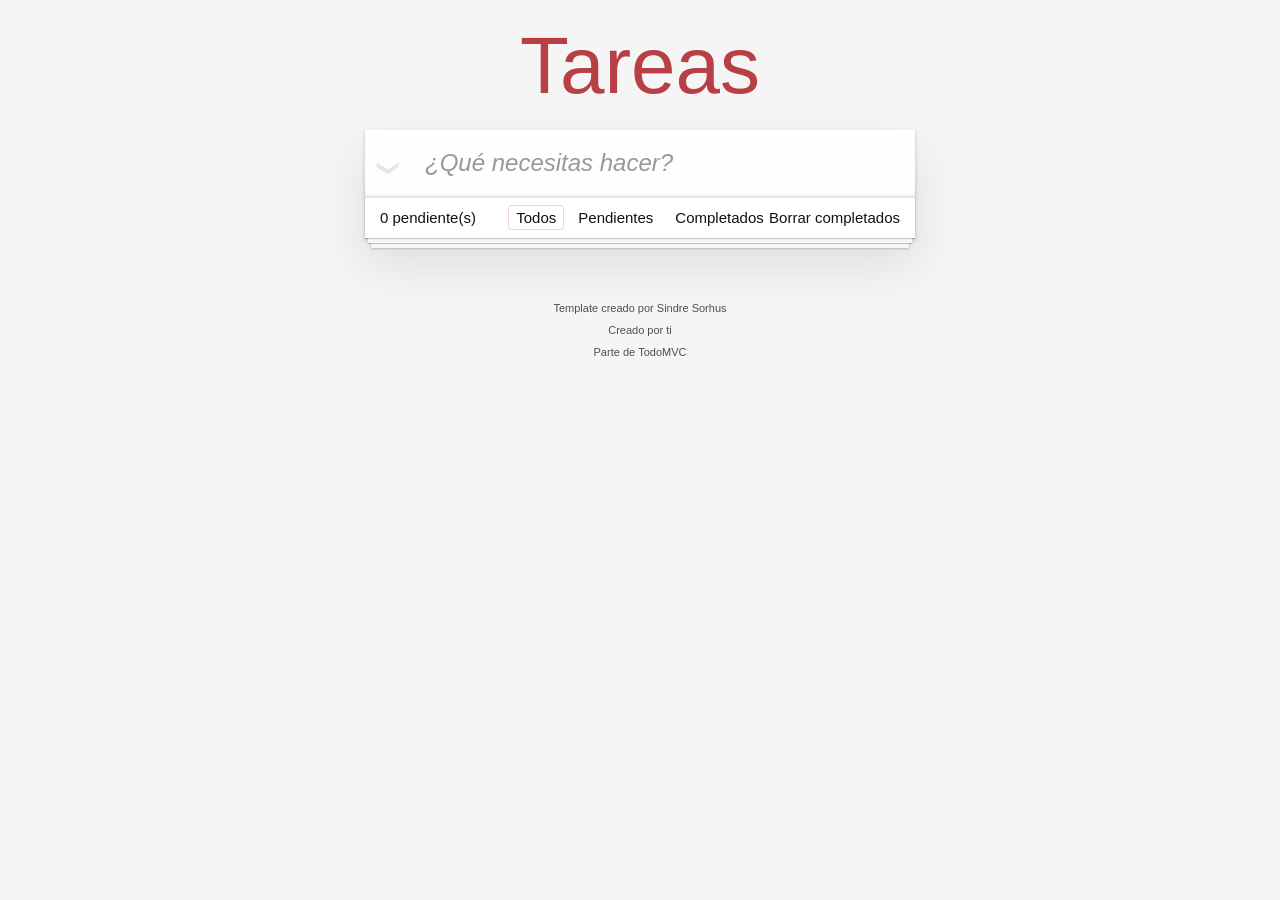
<file: docs/index.html>
<!doctype html><html lang="en"><head><meta charset="utf-8"><meta name="viewport" content="width=device-width,initial-scale=1"><link rel="icon" type="image/x-icon" href="assets/img/hacker.png"><title>Listados de Pendientes</title><script defer="defer" src="main.efed6aed5e301c3e4644.js"></script><link href="main.481a66048f79434cf141.css" rel="stylesheet"></head><body><section class="todoapp"><header class="header"><h1>Tareas</h1><input class="new-todo" placeholder="¿Qué necesitas hacer?" autofocus></header><section class="main"><input id="toggle-all" class="toggle-all" type="checkbox"> <label for="toggle-all">Mark all as complete</label><ul class="todo-list"></ul></section><footer class="footer"><span class="todo-count"><strong>0</strong> pendiente(s)</span><ul class="filters"><li><a class="selected filtro" id="btn_todos" href="#/">Todos</a></li><li><a class="filtro" id="btn_pendientes" href="#/active">Pendientes</a></li><li><a class="filtro" id="btn_completados" href="#/completed">Completados</a></li></ul><button class="clear-completed">Borrar completados</button></footer></section><footer class="info"><p>Template creado por <a href="http://sindresorhus.com">Sindre Sorhus</a></p><p>Creado por <a href="http://todomvc.com">ti</a></p><p>Parte de <a href="http://todomvc.com">TodoMVC</a></p></footer></body></html>
</file>
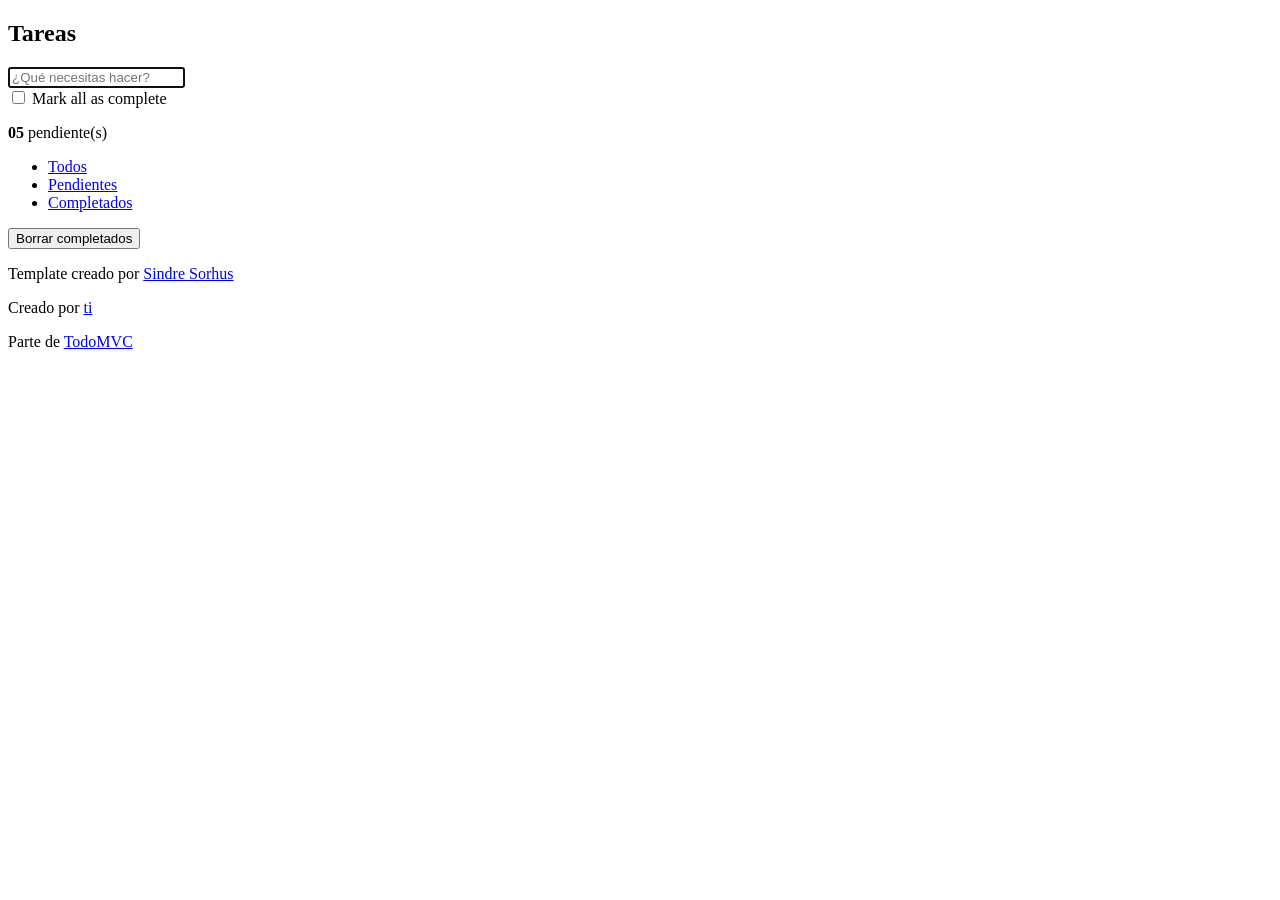
<file: src/index.html>
<!doctype html>
<html lang="en">

<head>
	<meta charset="utf-8">
	<meta name="viewport" content="width=device-width, initial-scale=1">
	<link rel="icon" type="image/x-icon" href="assets/img/hacker.png">
	<title>Listado de Pendientes</title>
</head>

<body>
	<section class="todoapp">
		<header class="header">
			<h1>Tareas</h1>
			<input class="new-todo" placeholder="¿Qué necesitas hacer?" autofocus>
		</header>
		<!-- This section should be hidden by default and shown when there are todos -->
		<section class="main">
			<input id="toggle-all" class="toggle-all" type="checkbox">
			<label for="toggle-all">Mark all as complete</label>
			<ul class="todo-list">
				<!-- These are here just to show the structure of the list items -->
				<!-- List items should get the class `editing` when editing and `completed` when marked as completed -->
				<!-- <li class="completed" data-id="abc">
						<div class="view">
							<input class="toggle" type="checkbox" checked>
							<label>Probar JavaScript</label>
							<button class="destroy"></button>
						</div>
						<input class="edit" value="Create a TodoMVC template">
					</li>
					<li>
						<div class="view">
							<input class="toggle" type="checkbox">
							<label>Comprar un unicornio</label>
							<button class="destroy"></button>
						</div>
						<input class="edit" value="Rule the web">
					</li> -->
			</ul>
		</section>
		<!-- This footer should hidden by default and shown when there are todos -->
		<footer class="footer">
			<!-- This should be `0 items left` by default -->
			<span class="todo-count"><strong>05</strong> pendiente(s)</span>
			<!-- Remove this if you don't implement routing -->
			<ul class="filters">
				<li>
					<a class="selected filtro" id="btn_todos" href="#/">Todos</a>
				</li>
				<li>
					<a class="filtro" id="btn_pendientes" href="#/active">Pendientes</a>
				</li>
				<li>
					<a class="filtro" id="btn_completados" href="#/completed">Completados</a>
				</li>
			</ul>
			<!-- Hidden if no completed items are left ↓ -->
			<button class="clear-completed">Borrar completados</button>
		</footer>
	</section>
	<footer class="info">

		<p>Template creado por <a href="http://sindresorhus.com">Sindre Sorhus</a></p>
		<!-- Change this out with your name and url ↓ -->
		<p>Creado por <a href="http://todomvc.com">ti</a></p>
		<p>Parte de <a href="http://todomvc.com">TodoMVC</a></p>
	</footer>


</body>

</html>
</file>
<file: docs/main.481a66048f79434cf141.css>
body,button,html{margin:0;padding:0}button{-webkit-appearance:none;appearance:none;-webkit-font-smoothing:antialiased;background:none;border:0;color:inherit;font-family:inherit;font-size:100%;font-weight:inherit;vertical-align:baseline}body,button{-moz-osx-font-smoothing:grayscale}body{-webkit-font-smoothing:antialiased;background:#f5f5f5;color:#111;font:14px Helvetica Neue,Helvetica,Arial,sans-serif;font-weight:300;line-height:1.4em;margin:0 auto;max-width:550px;min-width:230px}:focus{outline:0}.hidden{display:none}.todoapp{background:#fff;box-shadow:0 2px 4px 0 rgba(0,0,0,.2),0 25px 50px 0 rgba(0,0,0,.1);margin:130px 0 40px;position:relative}.todoapp input::-webkit-input-placeholder{color:rgba(0,0,0,.4);font-style:italic;font-weight:300}.todoapp input::-moz-placeholder{color:rgba(0,0,0,.4);font-style:italic;font-weight:300}.todoapp input::input-placeholder{color:rgba(0,0,0,.4);font-style:italic;font-weight:300}.todoapp h1{color:#b83f45;font-size:80px;font-weight:200;position:absolute;text-align:center;-webkit-text-rendering:optimizeLegibility;-moz-text-rendering:optimizeLegibility;text-rendering:optimizeLegibility;top:-140px;width:100%}.edit,.new-todo{-webkit-font-smoothing:antialiased;-moz-osx-font-smoothing:grayscale;border:1px solid #999;box-shadow:inset 0 -1px 5px 0 rgba(0,0,0,.2);box-sizing:border-box;color:inherit;font-family:inherit;font-size:24px;font-weight:inherit;line-height:1.4em;margin:0;padding:6px;position:relative;width:100%}.new-todo{background:rgba(0,0,0,.003);border:none;box-shadow:inset 0 -2px 1px rgba(0,0,0,.03);padding:16px 16px 16px 60px}.main{border-top:1px solid #e6e6e6;position:relative;z-index:2}.toggle-all{border:none;bottom:100%;height:1px;opacity:0;position:absolute;right:100%;width:1px}.toggle-all+label{font-size:0;height:34px;left:-13px;position:absolute;top:-52px;-webkit-transform:rotate(90deg);transform:rotate(90deg);width:60px}.toggle-all+label:before{color:#e6e6e6;content:"❯";font-size:22px;padding:10px 27px}.toggle-all:checked+label:before{color:#737373}.todo-list{list-style:none;margin:0;padding:0}.todo-list li{border-bottom:1px solid #ededed;font-size:24px;position:relative}.todo-list li:last-child{border-bottom:none}.todo-list li.editing{border-bottom:none;padding:0}.todo-list li.editing .edit{display:block;margin:0 0 0 43px;padding:12px 16px;width:calc(100% - 43px)}.todo-list li.editing .view{display:none}.todo-list li .toggle{-webkit-appearance:none;appearance:none;border:none;bottom:0;height:auto;margin:auto 0;opacity:0;position:absolute;text-align:center;top:0;width:40px}.todo-list li .toggle+label{background-image:url("data:image/svg+xml;utf8,%3Csvg%20xmlns%3D%22http%3A//www.w3.org/2000/svg%22%20width%3D%2240%22%20height%3D%2240%22%20viewBox%3D%22-10%20-18%20100%20135%22%3E%3Ccircle%20cx%3D%2250%22%20cy%3D%2250%22%20r%3D%2250%22%20fill%3D%22none%22%20stroke%3D%22%23ededed%22%20stroke-width%3D%223%22/%3E%3C/svg%3E");background-position:0;background-repeat:no-repeat}.todo-list li .toggle:checked+label{background-image:url("data:image/svg+xml;utf8,%3Csvg%20xmlns%3D%22http%3A//www.w3.org/2000/svg%22%20width%3D%2240%22%20height%3D%2240%22%20viewBox%3D%22-10%20-18%20100%20135%22%3E%3Ccircle%20cx%3D%2250%22%20cy%3D%2250%22%20r%3D%2250%22%20fill%3D%22none%22%20stroke%3D%22%23bddad5%22%20stroke-width%3D%223%22/%3E%3Cpath%20fill%3D%22%235dc2af%22%20d%3D%22M72%2025L42%2071%2027%2056l-4%204%2020%2020%2034-52z%22/%3E%3C/svg%3E")}.todo-list li label{color:#4d4d4d;display:block;font-weight:400;line-height:1.2;padding:15px 15px 15px 60px;transition:color .4s;word-break:break-all}.todo-list li.completed label{color:#cdcdcd;text-decoration:line-through}.todo-list li .destroy{bottom:0;color:#cc9a9a;display:none;font-size:30px;height:40px;margin:auto 0 11px;position:absolute;right:10px;top:0;transition:color .2s ease-out;width:40px}.todo-list li .destroy:hover{color:#af5b5e}.todo-list li .destroy:after{content:"×"}.todo-list li:hover .destroy{display:block}.todo-list li .edit{display:none}.todo-list li.editing:last-child{margin-bottom:-1px}.footer{border-top:1px solid #e6e6e6;font-size:15px;height:20px;padding:10px 15px;text-align:center}.footer:before{bottom:0;box-shadow:0 1px 1px rgba(0,0,0,.2),0 8px 0 -3px #f6f6f6,0 9px 1px -3px rgba(0,0,0,.2),0 16px 0 -6px #f6f6f6,0 17px 2px -6px rgba(0,0,0,.2);content:"";height:50px;left:0;overflow:hidden;position:absolute;right:0}.todo-count{float:left;text-align:left}.todo-count strong{font-weight:300}.filters{left:0;list-style:none;margin:0;padding:0;position:absolute;right:0}.filters li{display:inline}.filters li a{border:1px solid transparent;border-radius:3px;color:inherit;margin:3px;padding:3px 7px;text-decoration:none}.filters li a:hover{border-color:rgba(175,47,47,.1)}.filters li a.selected{border-color:rgba(175,47,47,.2)}.clear-completed,html .clear-completed:active{cursor:pointer;float:right;line-height:20px;position:relative;text-decoration:none}.clear-completed:hover{text-decoration:underline}.info{color:#4d4d4d;font-size:11px;margin:65px auto 0;text-align:center;text-shadow:0 1px 0 hsla(0,0%,100%,.5)}.info p{line-height:1}.info a{color:inherit;font-weight:400;text-decoration:none}.info a:hover{text-decoration:underline}@media screen and (-webkit-min-device-pixel-ratio:0){.todo-list li .toggle,.toggle-all{background:none}.todo-list li .toggle{height:40px}}@media (max-width:430px){.footer{height:50px}.filters{bottom:10px}}hr{border:0;border-bottom:1px dashed #f7f7f7;border-top:1px dashed #c5c5c5;margin:20px 0}.learn a{color:#b83f45;font-weight:400;text-decoration:none}.learn a:hover{color:#787e7e;text-decoration:underline}.learn h3,.learn h4,.learn h5{color:#000;font-weight:500;line-height:1.2;margin:10px 0}.learn h3{font-size:24px}.learn h4{font-size:18px}.learn h5{font-size:14px;margin-bottom:0}.learn ul{margin:0 0 30px 25px;padding:0}.learn li{line-height:20px}.learn p{font-size:15px;font-weight:300;line-height:1.3;margin-bottom:0;margin-top:0}#issue-count{display:none}.quote{border:none;margin:20px 0 60px}.quote p{font-style:italic}.quote p:before{content:"“";left:3px;top:-20px}.quote p:after,.quote p:before{font-size:50px;opacity:.15;position:absolute}.quote p:after{bottom:-42px;content:"”";right:3px}.quote footer{bottom:-40px;position:absolute;right:0}.quote footer img{border-radius:3px}.quote footer a{margin-left:5px;vertical-align:middle}.speech-bubble{background:rgba(0,0,0,.04);border-radius:5px;padding:10px;position:relative}.speech-bubble:after{border:13px solid transparent;border-top-color:rgba(0,0,0,.04);content:"";position:absolute;right:30px;top:100%}.learn-bar>.learn{background-color:hsla(0,0%,100%,.6);border-radius:5px;left:-300px;padding:10px;position:absolute;top:8px;transition-duration:.5s;transition-property:left;width:272px}@media (min-width:899px){.learn-bar{padding-left:300px;width:auto}.learn-bar>.learn{left:8px}}
</file>
